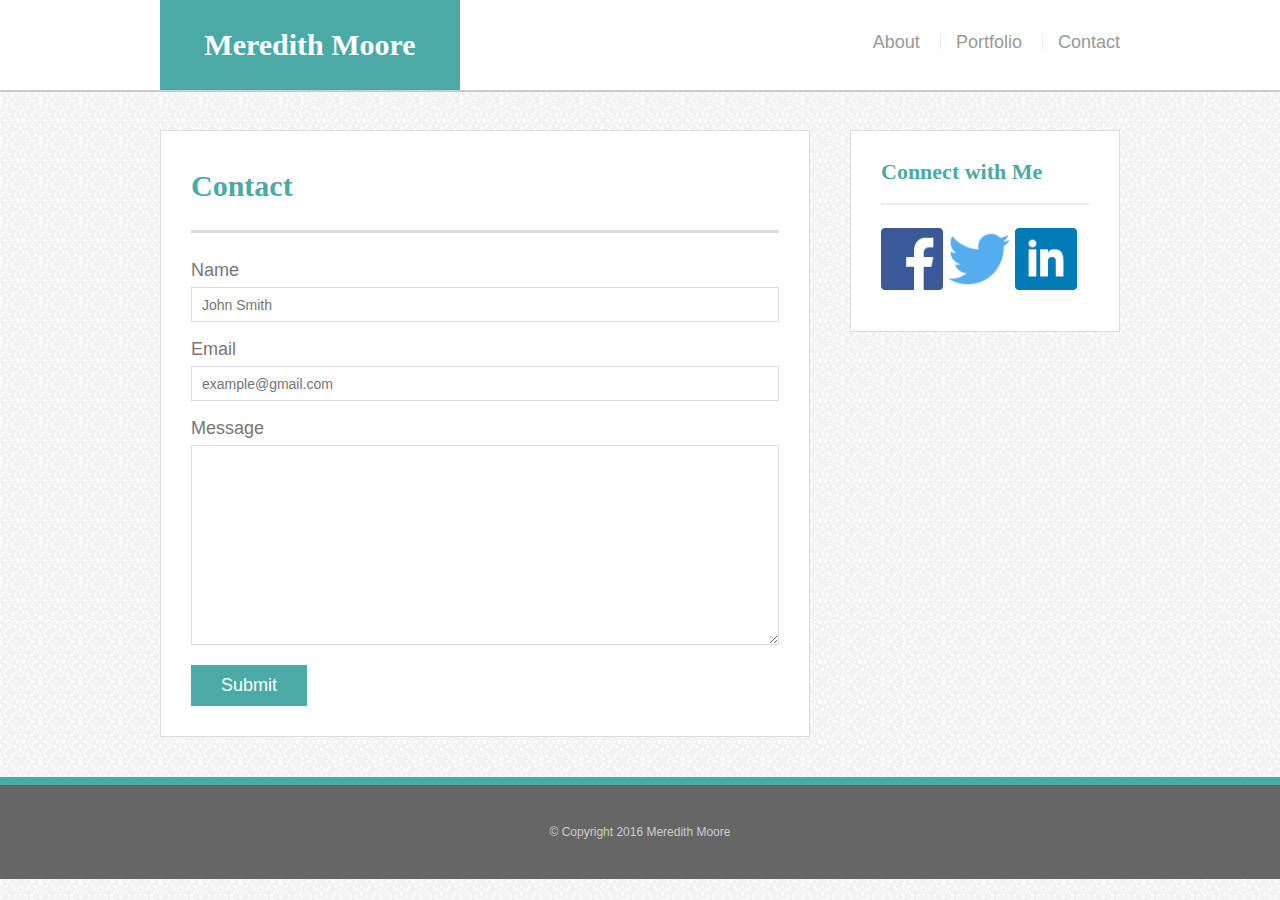
<file: contact.html>
<!doctype html>
<html>

<head>
    <meta charset="UTF-8">
    <title>Contact | Your Name</title>
    <link rel="stylesheet" type="text/css" href="assets/css/reset.css">
    <link rel="stylesheet" type="text/css" href="assets/css/style.css">
</head>

<body>
    <header id="masthead">
        <div class="container">
            <a href="index.html" id="logo">Meredith Moore</a>
            <nav>
                <a href="index.html">About</a>
                <a href="portfolio.html">Portfolio</a>
                <a href="contact.html">Contact</a>
            </nav>
        </div>
    </header>
    <div id="main-container" class="container">
        <section class="main-section">
            <h1>Contact</h1>
            <form id="contact-form">
                <ul>
                    <li>
                        <label for="name">Name</label>
                        <input type="text" id="name" name="name" placeholder="John Smith" required="required">
                    </li>
                    <li>
                        <label for="email">Email</label>
                        <input type="email" id="email" name="email" placeholder="example@gmail.com" required="required">
                    </li>
                    <li>
                        <label for="message">Message</label>
                        <textarea id="message" name="message" required="required"></textarea>
                    </li>
                </ul>
                <input type="submit">
            </form>
        </section>
        <section class="sidebar">
            <div id="connect">
                <h2>Connect with Me</h2>
                <a href="https://www.facebook.com/meredith.s.moore.1"><img src="assets/images/facebook.png" class="social" alt="Facebook" /></a>
                <a href="https://twitter.com/MerMooreGIS"><img src="assets/images/twitter.png" class="social" alt="Twitter" /></a>
                <a href="https://www.linkedin.com/in/meredith-moore-37103655"><img src="assets/images/linkedin.png" class="social" alt="LinkedIn" /></a>
            </div>
        </section>
    </div>
    <footer>
        <div class="container">
            &copy; Copyright 2016 Meredith Moore
        </div>
    </footer>
</body>

</html>
</file>
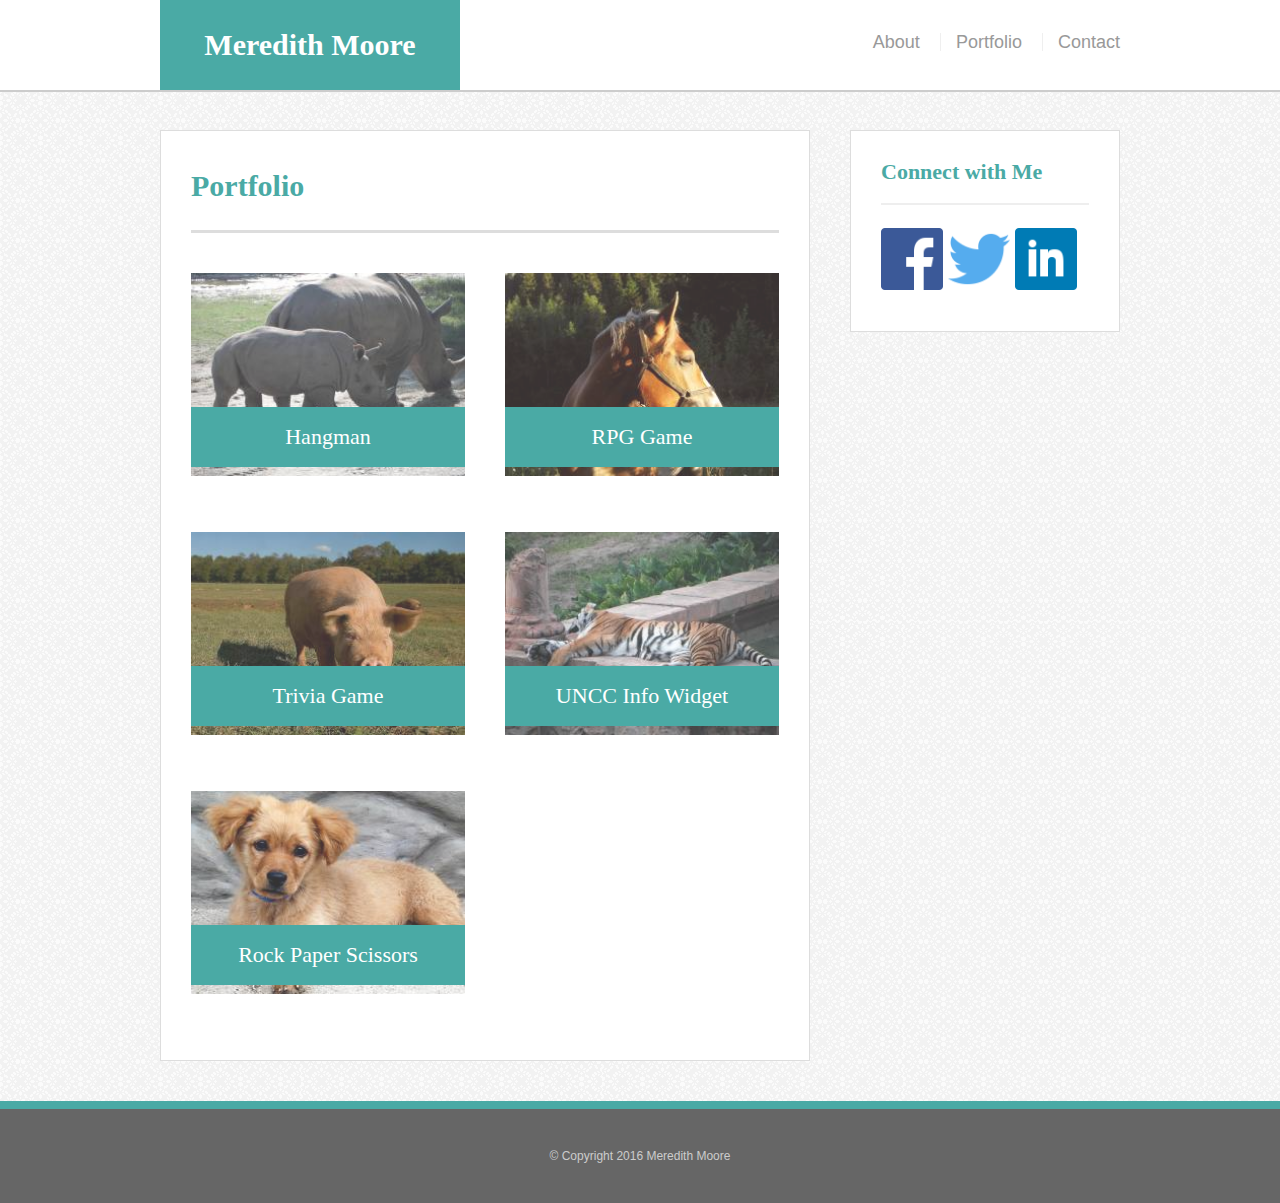
<file: portfolio.html>
<!doctype html>
<html>

<head>
    <meta charset="UTF-8">
    <title>Portfolio | Meredith Moore</title>
    <link rel="stylesheet" type="text/css" href="assets/css/reset.css">
    <link rel="stylesheet" type="text/css" href="assets/css/style.css">
</head>

<body>
    <header id="masthead">
        <div class="container">
            <a href="index.html" id="logo">Meredith Moore</a>
            <nav>
                <a href="index.html">About</a>
                <a href="portfolio.html">Portfolio</a>
                <a href="contact.html">Contact</a>
            </nav>
        </div>
    </header>
    <div id="main-container" class="container">
        <section class="main-section">
            <h1>Portfolio</h1>
            <div class="work">
                <img src="assets/images/rhino.jpg" alt="hangman">
                <h3>Hangman</h3>
            </div>
            <div class="work">
                <img src="assets/images/horsey.jpg" alt="RPG Game">
                <h3>RPG Game</h3>
            </div>
            <div class="work">
                <img src="assets/images/piggy.jpg" alt="Trivia Game">
                <h3>Trivia Game</h3>
            </div>
            <div class="work">
                <img src="assets/images/tiger.jpg" alt="UNCC Info Widget">
                <h3>UNCC Info Widget</h3>
            </div>
            <div class="work">
                <img src="assets/images/puppy.jpg" alt="Rock Paper Scissors">
                <h3>Rock Paper Scissors</h3>
            </div>
        </section>
        <section class="sidebar">
            <div id="connect">
                <h2>Connect with Me</h2>
                <a href="https://www.facebook.com/meredith.s.moore.1"><img src="assets/images/facebook.png" class="social" alt="Facebook" /></a>
                <a href="https://twitter.com/MerMooreGIS"><img src="assets/images/twitter.png" class="social" alt="Twitter" /></a>
                <a href="https://www.linkedin.com/in/meredith-moore-37103655"><img src="assets/images/linkedin.png" class="social" alt="LinkedIn" /></a>
            </div>
        </section>
    </div>
    <footer>
        <div class="container">
            &copy; Copyright 2016 Meredith Moore
        </div>
    </footer>
</body>

</html>
</file>
<file: assets/css/style.css>
body {
    background: url("../images/light_grey.png");
    font-size: 18px;
    line-height: 34px;
    font-family: 'Arial', 'Helvetica Neue', Helvetica, sans-serif;
    color: #777;
}

* {
    box-sizing: border-box;
}


/*general*/

.container {
    width: 100%;
    max-width: 960px;
    margin: 0 auto;
    clear: both;
}

h1,
h2,
h3,
p {
    margin-bottom: 20px;
}

p:last-child {
    margin-bottom: 0;
}

h1,
h2,
h3 {
    font-family: 'Georgia', Times, Times New Roman, serif;
    font-weight: 700;
    color: #4aaaa5;
}

h1 {
    font-size: 30px;
    line-height: 49px;
    border-bottom: 3px solid #ddd;
    padding-bottom: 20px;
}

h2,
h3 {
    font-size: 22px;
}


/*header*/

#masthead {
    background: #fff;
    margin: 0 0 30px;
    z-index: 99;
    color: #fff;
    overflow: auto;
    border-bottom: 2px solid #ccc;
    position: fixed;
    width: 100%;
}

#logo {
    width: 300px;
    height: 90px;
    background: #4aaaa5;
    float: left;
    font-family: 'Georgia', Times, Times New Roman, serif;
    text-align: center;
    line-height: 90px;
    color: #fff;
    font-weight: 700;
    font-size: 30px;
    text-decoration: none;
}

nav {
    float: right;
    margin-top: 25px;
}

nav a {
    color: #999;
    text-decoration: none;
    margin-left: 15px;
    display: inline-block;
    border-left: 1px solid #efefef;
    padding-left: 15px;
    line-height: 18px;
}

nav a:first-child {
    border-left: 0 none;
}


/*footer*/

footer {
    background: #666;
    color: #fff;
    padding: 30px 0;
    clear: both;
    border-top: 8px solid #4aaaa5;
    color: #ccc;
    font-size: 12px;
    text-align: center;
}


/*sidebar*/

.sidebar {
    background: #fff;
    padding: 30px;
    width: 100%;
    max-width: 270px;
    float: right;
    border: 1px solid #ddd;
    margin-bottom: 20px;
}

h3,
.sidebar h2 {
    border-bottom: 2px solid #eee;
    padding-bottom: 20px;
    margin-bottom: 15px;
    line-height: 22px;
}

.social {
    width: 62px;
    height: 62px;
    margin-top: 8px;
    margin-right: 5px;
}

.social:last-child {
    margin-right: 0;
}


/*main*/

#main-container {
    padding-top: 130px;
}

.main-section {
    background: #fff;
    padding: 30px;
    margin: 0 0 40px 0;
    width: 100%;
    max-width: 650px;
    float: left;
    border: 1px solid #ddd;
}


/*portfolio page*/

.work {
    width: 274px;
    overflow: auto;
    position: relative;
    float: left;
    margin: 20px 0 25px;
}

.work:nth-child(even) {
    margin-right: 40px;
}

.work img {
    width: 100%;
    border: 0 none;
    opacity: .8;
}

.work h3 {
    border-bottom: 0;
    background: #4aaaa5;
    color: #fff;
    text-align: center;
    position: absolute;
    padding: 15px;
    width: 100%;
    bottom: 20px;
    line-height: 30px;
    margin-bottom: 0;
    font-weight: 300;
}

.auth-image {
    width: 200px;
    height: auto;
    margin-top: 10px;
    float: left;
    margin-right: 25px;
}


/*contact page*/

#contact-form ul {
    margin-bottom: 20px;
}

#contact-form li {
    margin-bottom: 10px;
}

label,
input[type=text],
input[type=email],
textarea {
    display: block;
    width: 100%;
}

input[type=text],
input[type=email],
textarea {
    height: 35px;
    border: 1px solid #ddd;
    padding: 0 10px;
    font-size: 14px;
}

textarea {
    height: 200px;
}

input[type=submit] {
    background: #4aaaa5;
    border: 0 none;
    color: #fff;
    font-size: 18px;
    padding: 10px 30px;
    cursor: pointer;
}
</file>
